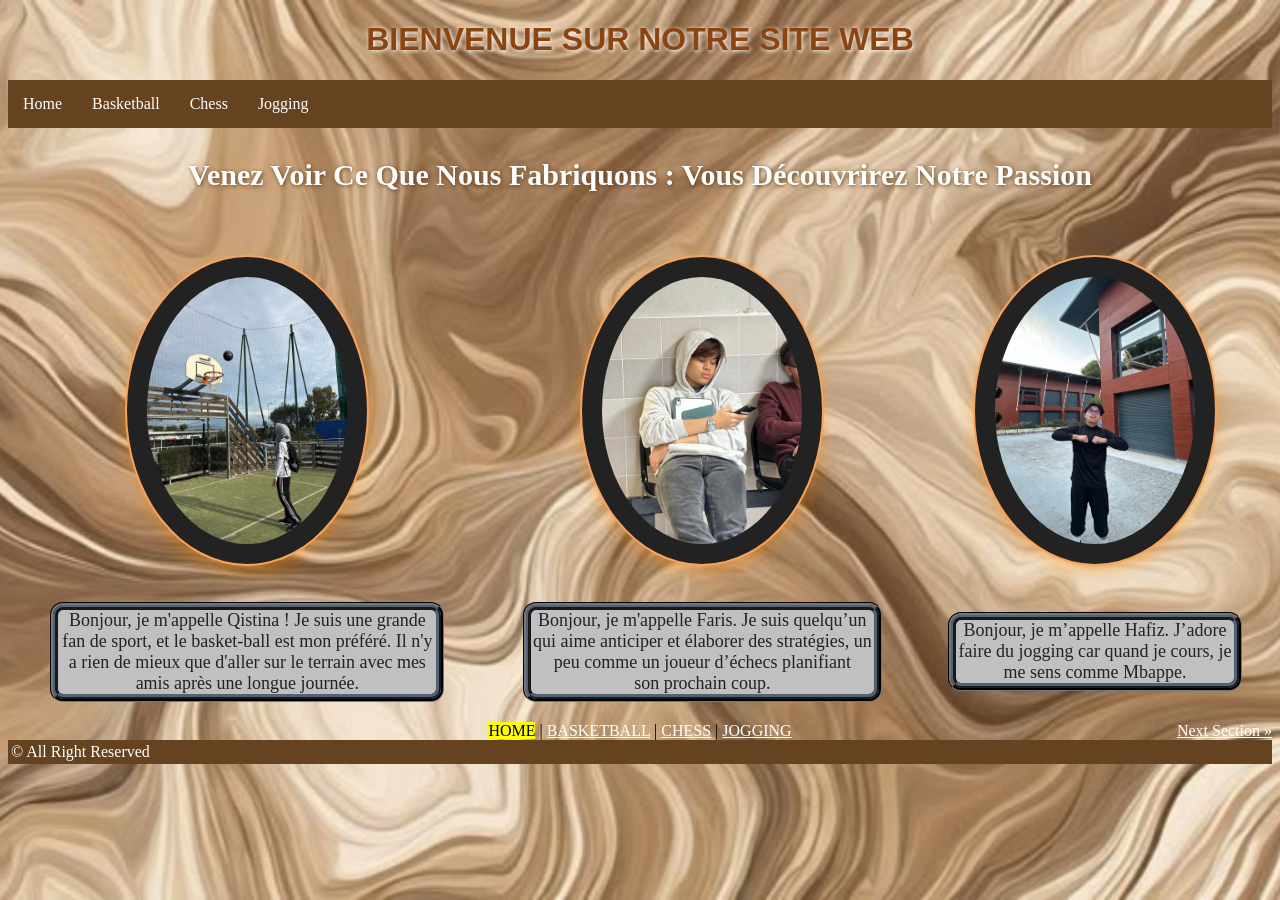
<file: index.html>
<!DOCTYPE html>
<html lang="fr">

    <head>
        <meta charset="utf-8">
        <title>The Trio's Website</title>
        <link rel="stylesheet" href="websiteCSS.css">
    </head>

    <body>

        <h1>BIENVENUE SUR NOTRE SITE WEB</h1>

        <!--this is from youtube
        lien: https://youtu.be/f3uCSh6LIY0?si=7j-RvggcI6v3fJtY -->
        <nav class="navbar">
            <ul>
                <li><a href="index.html">Home</a></li>
                <li><a href="basketball.html">Basketball</a></li>
                <li><a href="chess.html">Chess</a></li>
                <li><a href="jogging.html">Jogging</a></li>
            </ul>
        </nav>

        <main>
            <h3>  Venez Voir Ce Que Nous Fabriquons : Vous Découvrirez Notre Passion </h3>
        </main>

        <table>
                <tr>
                    <td>
                        <a href="basketball.html">
                            <img class="QIS" src="images/qis.jpg" 
                            alt="Voici Qistina en train de jouer au basketball." 
                            title="Plongez dans l'univers de Qistina"
                            height="200"
                            width="180">
                        </a>
                    
                    </td>

                    <td>
                        <a href="chess.html">
                        <img class="SIRA" src="images/sira.jpg" 
                        alt="Voici Sira en train de jouer aux échecs." 
                        title="Plongez dans l'univers de Sira"
                        height="200"
                        width="180">
                        </a>
                        
                    </td>

                    <td>
                        <a href="jogging.html">
                        <img class="APIZ" src="images/hafiz.jpg" 
                        alt="Voici Hafiz juste après son jogging."
                        title="Plongez dans l'univers de Hafiz"
                        height="200"
                        width="180">
                        </a>
                        
                    </td>
                </tr>
    
                <tr>
                    <td><p id="qis" class="membre">Bonjour, je m'appelle Qistina ! Je suis une grande fan de sport, et le basket-ball est mon préféré. Il n'y a rien de mieux que d'aller sur le terrain avec mes amis après une longue journée.</p></td>
                    <td><p id="sira" class="membre">Bonjour, je m'appelle Faris. Je suis quelqu’un qui aime anticiper et élaborer des stratégies, un peu comme un joueur d’échecs planifiant son prochain coup.</p></td>
                    <td><p id="hafiz" class="membre">Bonjour, je m’appelle Hafiz. J’adore faire du jogging car quand je cours, je me sens comme Mbappe.</p></td>
                </tr>
        </table>

        <div class="container">

                <div class="center">
                    <a class="navbar" href="index.html"><mark>HOME</mark></a>
                    | 
                    <a class="navbar" href="basketball.html">BASKETBALL</a> 
                    | 
                    <a class="navbar" href="chess.html">CHESS</a> 
                    | 
                    <a class="navbar" href="jogging.html">JOGGING</a> 
                </div>
                
                <div class="right">
                    <a class="navbar" href="basketball.html">Next Section &raquo;</a>
                </div>
        </div>

        <footer>
            &copy; All Right Reserved
        </footer>

    </body>

</html>
</file>
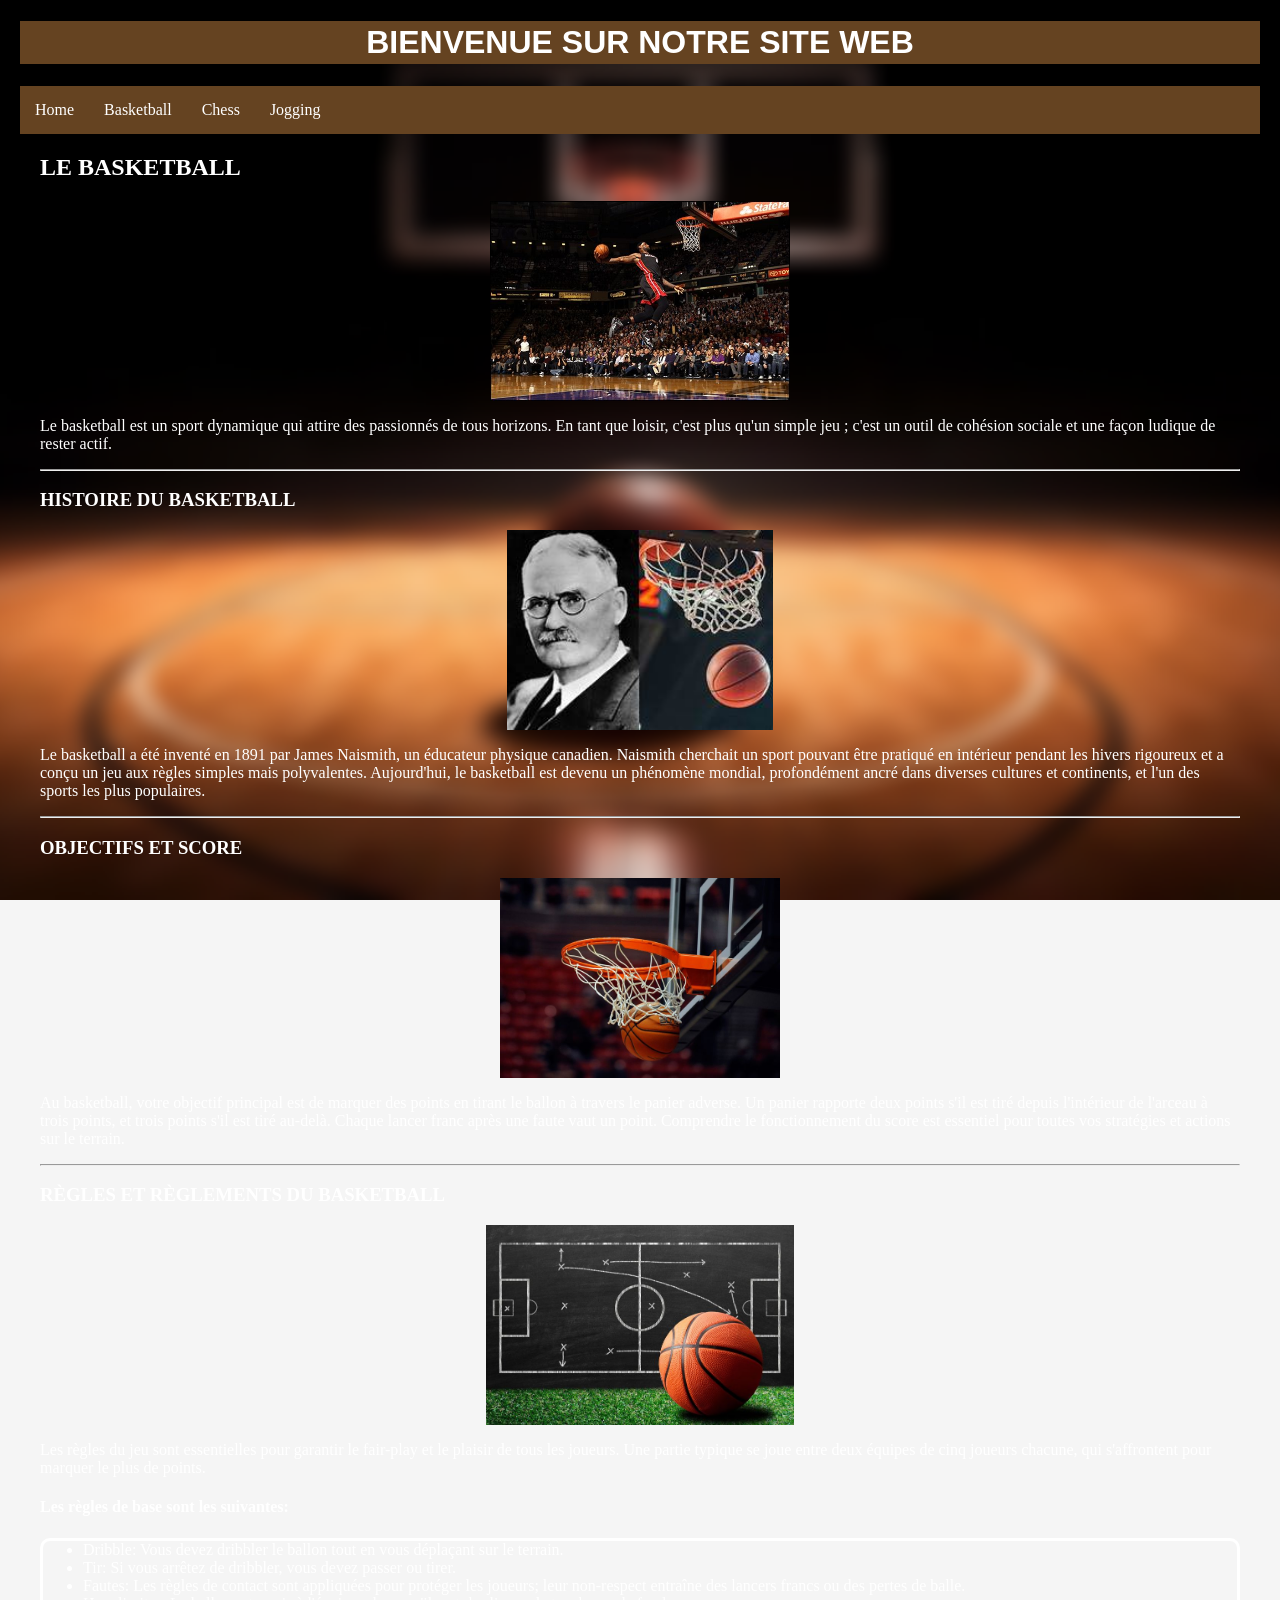
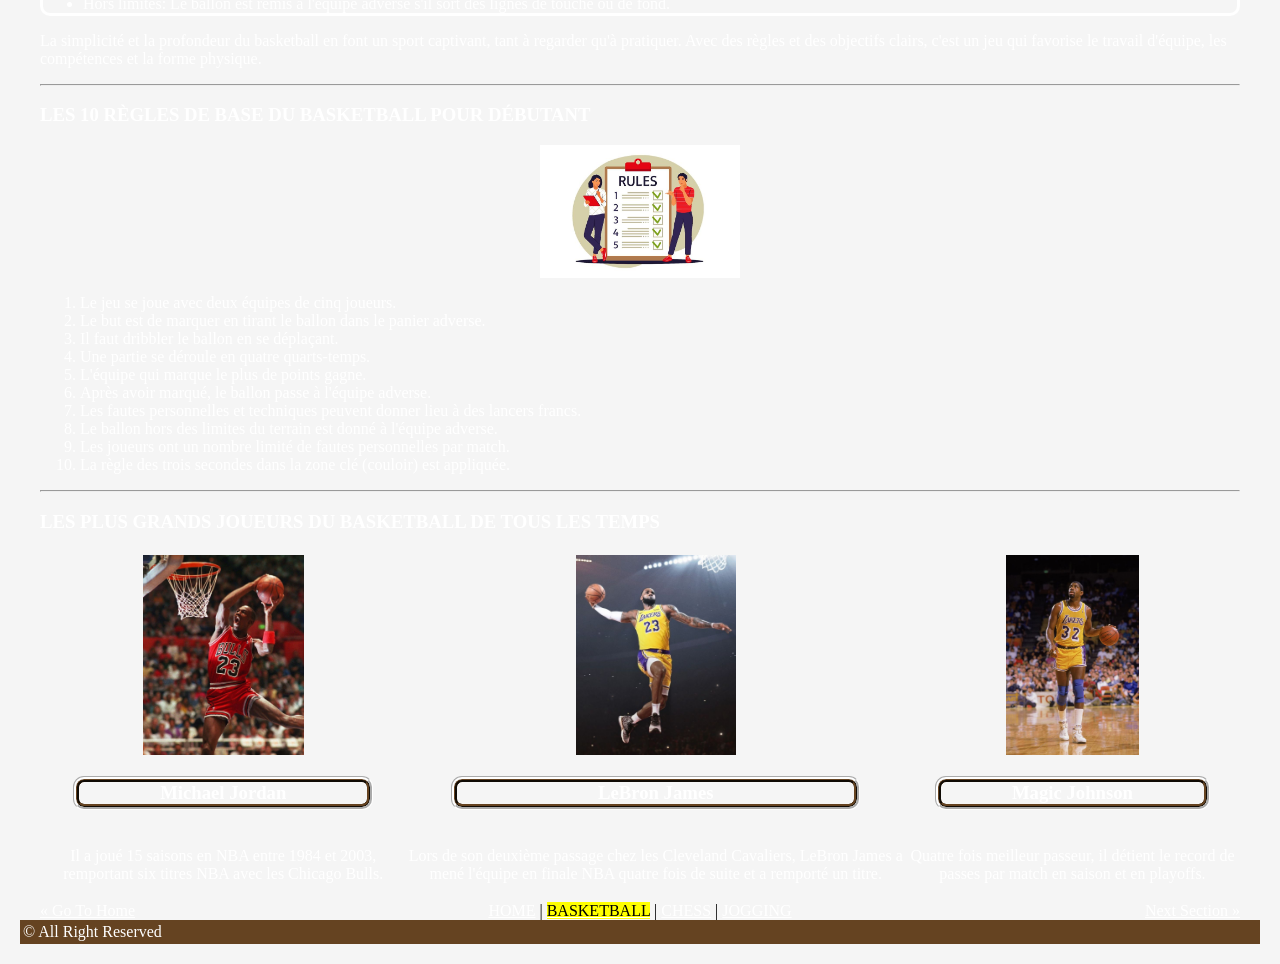
<file: basketball.html>
<!DOCTYPE html>

<html lang="fr">

    <head>
        <meta charset="utf-8">
        <title>The Trio's Website</title>
        <link rel="stylesheet" href="basketball.css">
    </head>

    <body>

        <h1>BIENVENUE SUR NOTRE SITE WEB</h1>

        <!--this is from youtube-->
        <nav class="navbar">
            <ul>
                <li><a href="index.html">Home</a></li>
                <li><a href="basketball.html">Basketball</a></li>
                <li><a href="chess.html">Chess</a></li>
                <li><a href="jogging.html">Jogging</a></li>
            </ul>
        </nav>

        <main>


            <h2>LE BASKETBALL</h2>
            <img src="images/dunk.jpeg" height="200" alt="C'est la photo du basket" title="C'est la photo du basket">
            <p>Le basketball est un sport dynamique qui attire des passionnés de tous horizons. En tant que loisir, c'est plus qu'un simple jeu ; c'est un outil de cohésion sociale et une façon ludique de rester actif.</p>
            <hr>


            <h3>HISTOIRE DU BASKETBALL</h3>
            <img src="images/histoire.jpeg" height="200" alt="James Naismith" title="James Naismith">
            <p>
            Le basketball a été inventé en 1891 par James Naismith, un éducateur physique canadien. Naismith cherchait un sport pouvant être pratiqué en intérieur pendant les hivers rigoureux et a conçu un jeu aux règles simples mais polyvalentes. Aujourd'hui, le basketball est devenu un phénomène mondial, profondément ancré dans diverses cultures et continents, et l'un des sports les plus populaires.
            </p>
            <hr>


            <h3>OBJECTIFS ET SCORE</h3>
            <img src="images/objectif.jpeg" height="200" alt="Objectifs et Score" title="Objectifs et Score">
            <p>
                Au basketball, votre objectif principal est de marquer des points en tirant le ballon à travers le panier adverse. Un panier rapporte deux points s'il est tiré depuis l'intérieur de l'arceau à trois points, et trois points s'il est tiré au-delà.
                Chaque lancer franc après une faute vaut un point. Comprendre le fonctionnement du score est essentiel pour toutes vos stratégies et actions sur le terrain.
            </p>
            <hr>


            <h3>RÈGLES ET RÈGLEMENTS DU BASKETBALL</h3>
            <img src="images/rules.jpeg" height="200" alt="Regles et Reglements du Basketball" title="Regles et Reglements du Basketball">
            <p>
            Les règles du jeu sont essentielles pour garantir le fair-play et le plaisir de tous les joueurs. Une partie typique se joue entre deux équipes de cinq joueurs chacune, qui s'affrontent pour marquer le plus de points.
            </p>
            <h4>Les règles de base sont les suivantes:</h4>
                <ul class="regles">
                    <li>Dribble: Vous devez dribbler le ballon tout en vous déplaçant sur le terrain.</li>
                    <li>Tir: Si vous arrêtez de dribbler, vous devez passer ou tirer.</li>
                    <li>Fautes: Les règles de contact sont appliquées pour protéger les joueurs; leur non-respect entraîne des lancers francs ou des pertes de balle.</li>
                    <li>Hors limites: Le ballon est remis à l'équipe adverse s'il sort des lignes de touche ou de fond. </li>
                </ul>
            <p>
                La simplicité et la profondeur du basketball en font un sport captivant, tant à regarder qu'à pratiquer. Avec des règles et des objectifs clairs, c'est un jeu qui favorise le travail d'équipe, les compétences et la forme physique.
            </p>
            
            <hr>
            <h3>LES 10 RÈGLES DE BASE DU BASKETBALL POUR DÉBUTANT</h3>
            <img src="images/tds.jpeg" alt="tds" width="200">
                <ol>
                    <li>Le jeu se joue avec deux équipes de cinq joueurs.</li>
                    <li>Le but est de marquer en tirant le ballon dans le panier adverse.</li>
                    <li>Il faut dribbler le ballon en se déplaçant.</li>
                    <li>Une partie se déroule en quatre quarts-temps.</li>
                    <li>L'équipe qui marque le plus de points gagne.</li>
                    <li>Après avoir marqué, le ballon passe à l'équipe adverse.</li>
                    <li>Les fautes personnelles et techniques peuvent donner lieu à des lancers francs.</li>
                    <li>Le ballon hors des limites du terrain est donné à l'équipe adverse.</li>
                    <li>Les joueurs ont un nombre limité de fautes personnelles par match.</li>
                    <li>La règle des trois secondes dans la zone clé (couloir) est appliquée.</li>
                </ol>


            <hr>
            <h3>LES PLUS GRANDS JOUEURS DU BASKETBALL DE TOUS LES TEMPS</h3>
            <table>
                <tr>
                    <td><img src="images/jordan.jpg" alt="michaelJordan" height="200" ></td>

                    <td><img src="images/lebron.jpeg" alt="lebronJames" height="200" ></td>

                    <td><img src="images/johnson.jpeg" alt="magicJohnson" height="200" ></td>
                </tr>
    
                <tr>
                    <td><h3 class="nom">Michael Jordan</h3></td>
                    <td><h3 class="nom">LeBron James</h3></td>
                    <td><h3 class="nom">Magic Johnson</h3></td>
                </tr>
                <tr>
                    <td><p class="player">Il a joué 15 saisons en NBA entre 1984 et 2003, remportant six titres NBA avec les Chicago Bulls.</p></td>
                    <td><p class="player">Lors de son deuxième passage chez les Cleveland Cavaliers, LeBron James a mené l'équipe en finale NBA quatre fois de suite et a remporté un titre.</p></td>
                    <td><p class="player">Quatre fois meilleur passeur, il détient le record de passes par match en saison et en playoffs.</p></td>
                </tr>
            </table>

            <div class="container">
                <div class="left">
                    <a class="navbar" href="index.html"> &laquo; Go To Home</a>
                </div>

                <div class="center">
                    <a class="navbar" href="index.html">HOME</a>
                    | 
                    <a class="navbar" href="basketball.html"><mark>BASKETBALL</mark></a> 
                    | 
                    <a class="navbar" href="chess.html">CHESS</a> 
                    | 
                    <a class="navbar" href="jogging.html">JOGGING</a> 
                </div>
                
                <div class="right">
                    <a class="navbar" href="chess.html">Next Section &raquo;</a>
                </div>
            </div>


        </main>

        <footer>
            &copy; All Right Reserved
        </footer>
 
    </body>

</html>
</file>
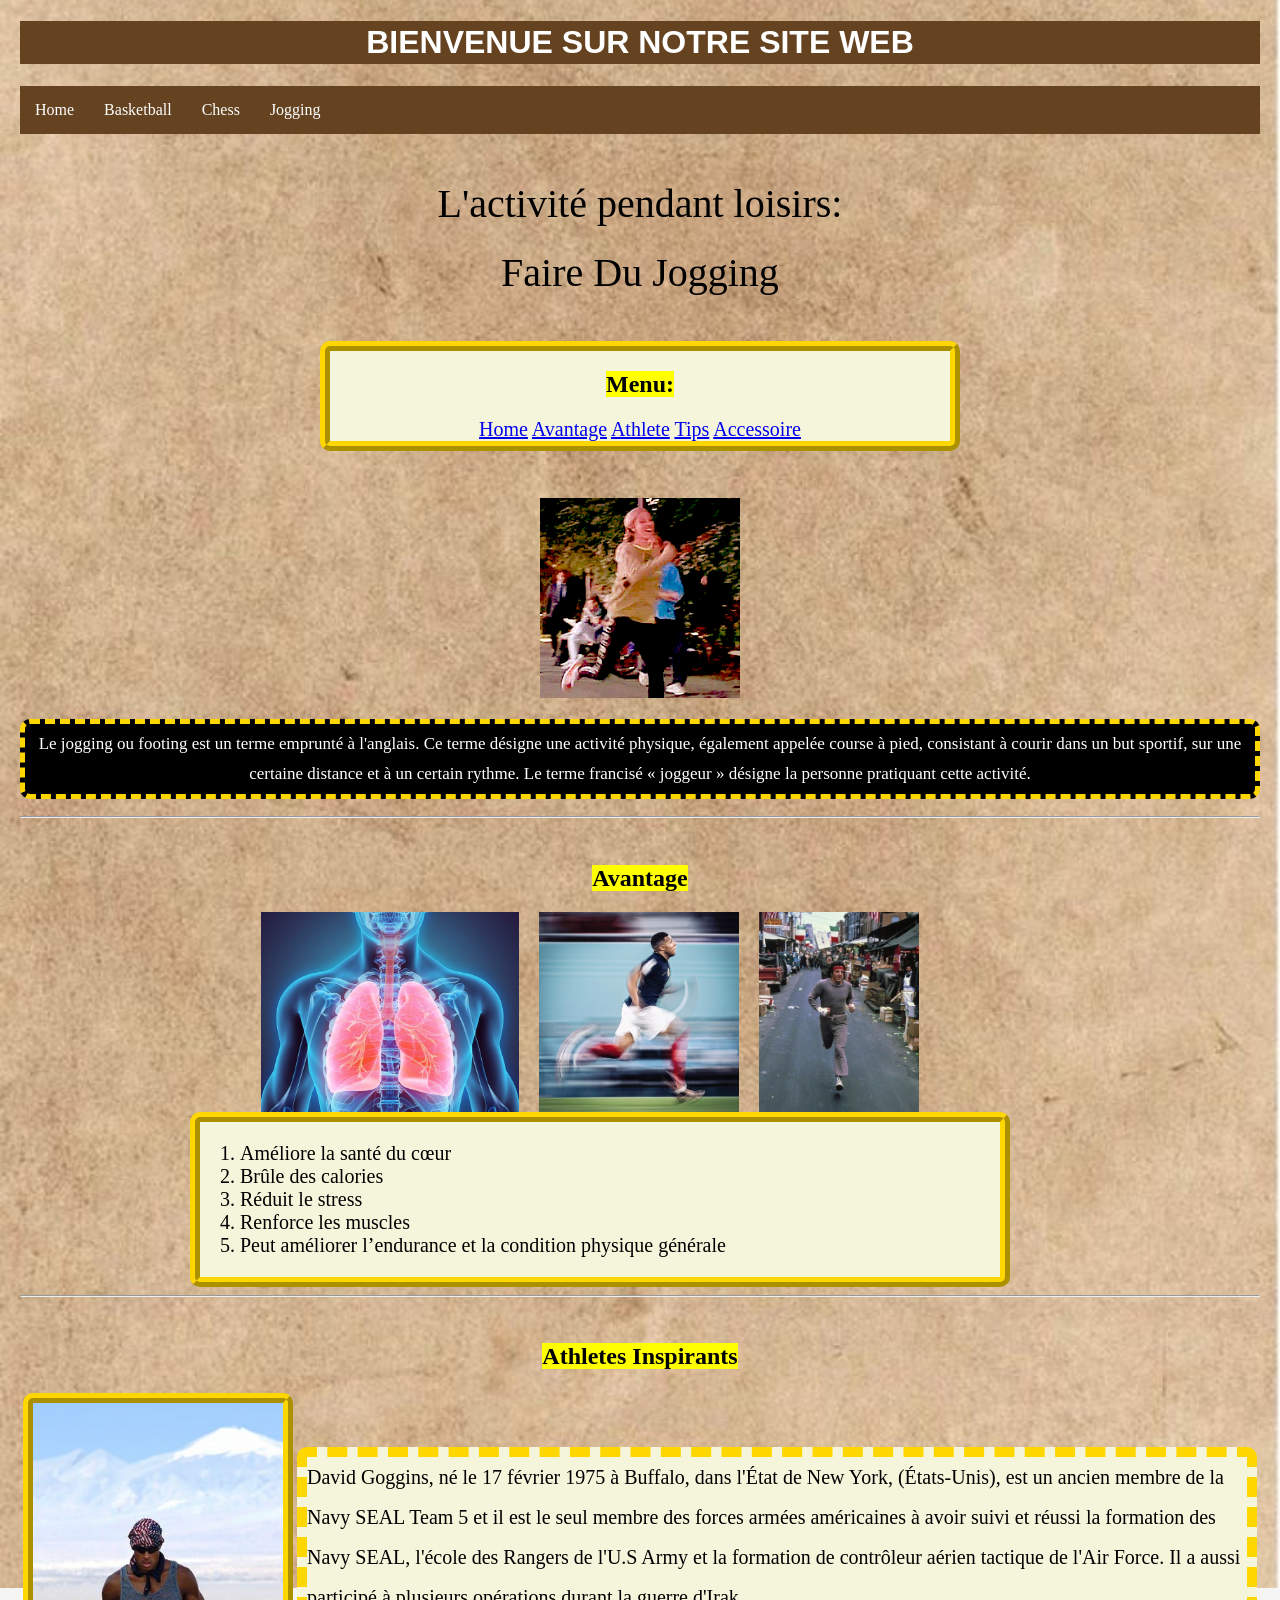
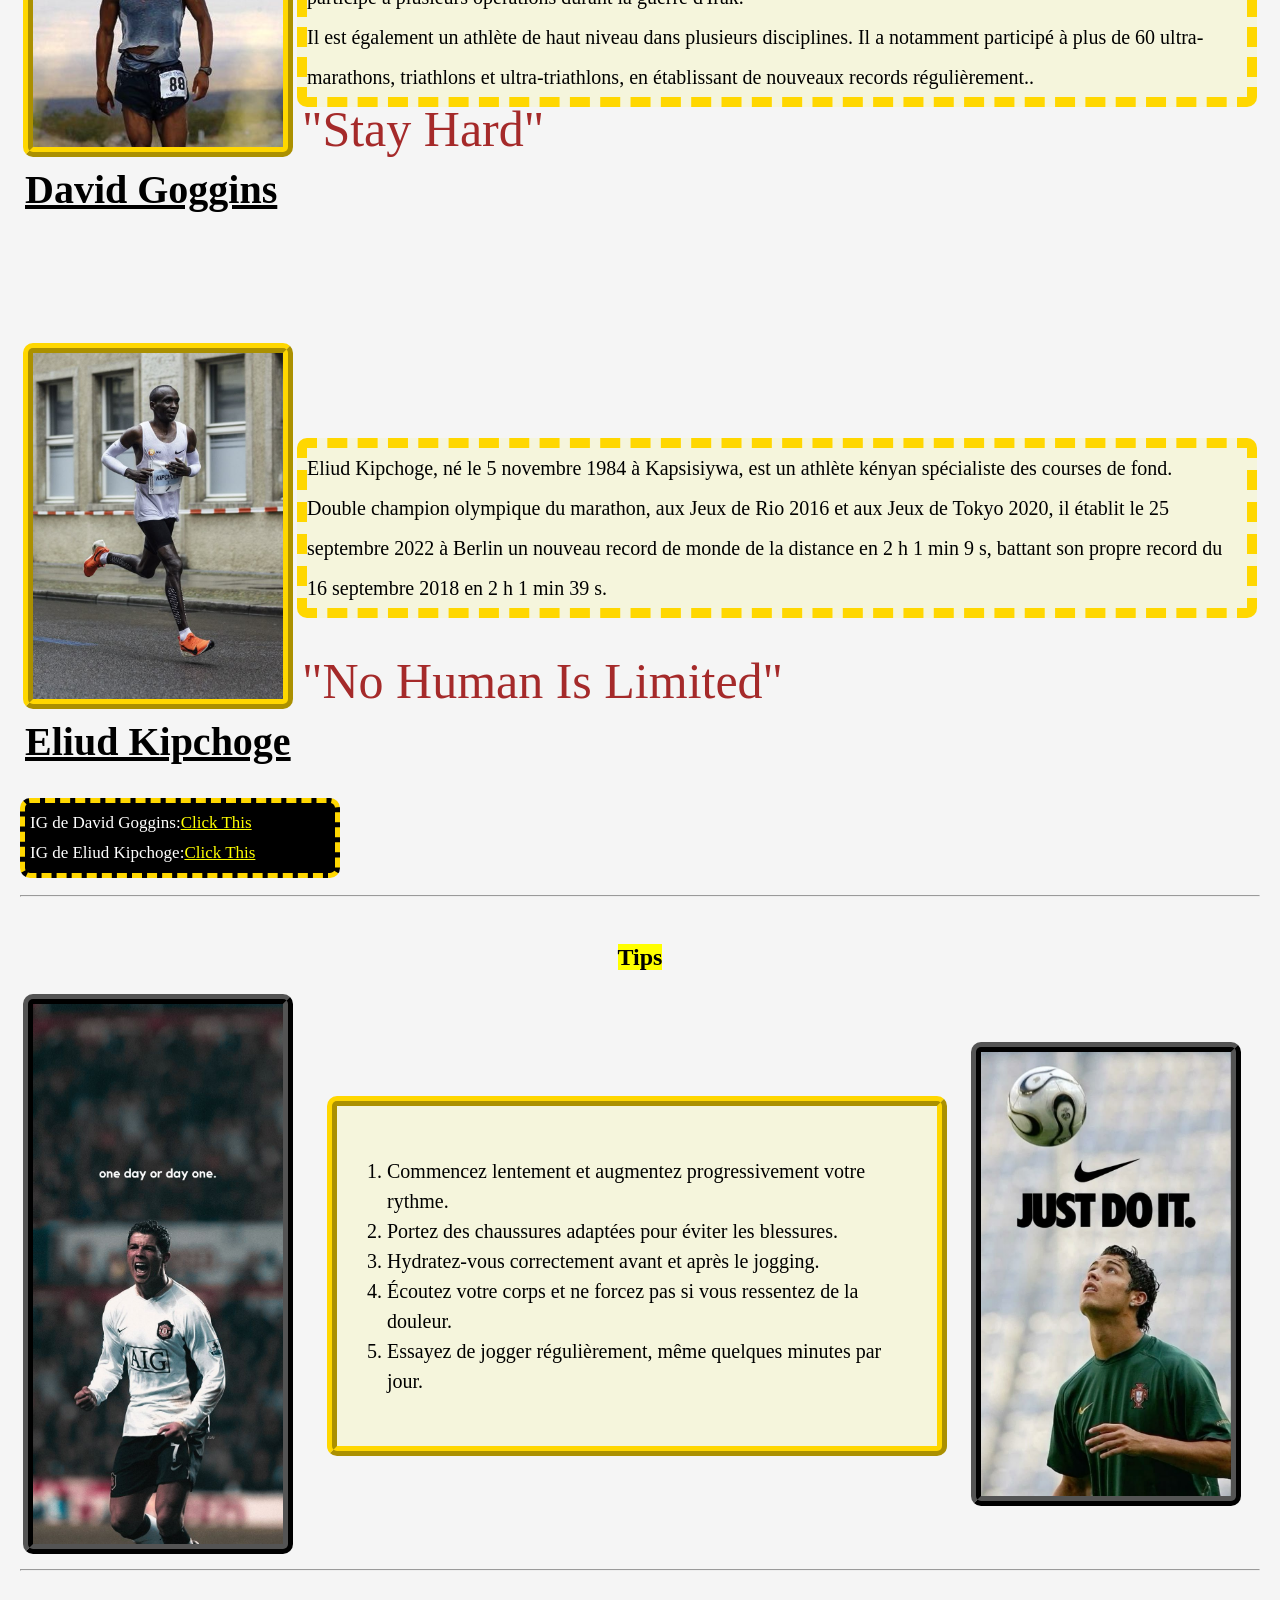
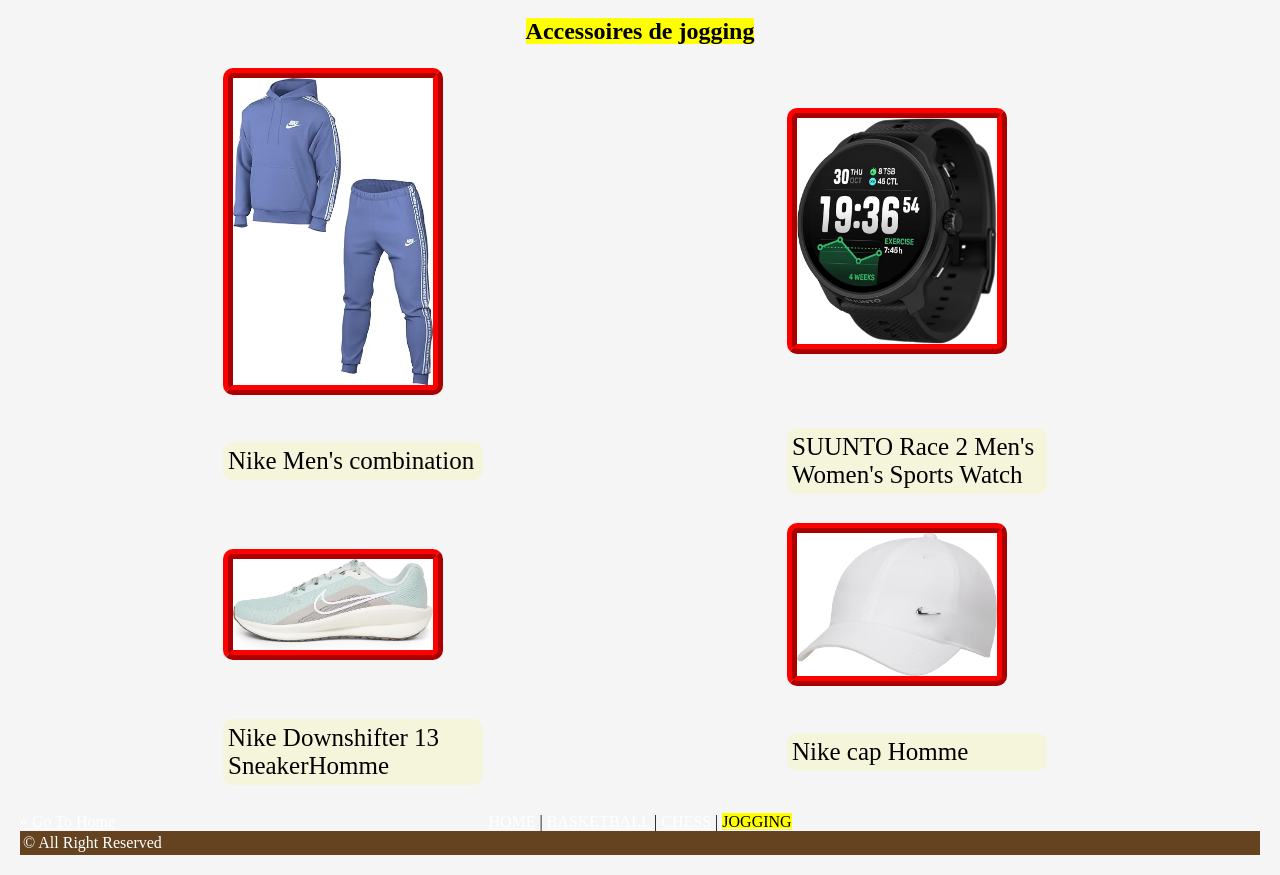
<file: jogging.html>
<!DOCTYPE html>
<html lang="fr">

    <head>
        <meta charset="utf-8">
        <title>The Trio's Website</title>
        <link rel="stylesheet" href="jogging.css">
    </head>

    <body>

        
        <h1 id="qis">BIENVENUE SUR NOTRE SITE WEB</h1>

        <!--this is from youtube-->
        <nav class="navbar">
            <ul>
                <li><a href="index.html">Home</a></li>
                <li><a href="basketball.html">Basketball</a></li>
                <li><a href="chess.html">Chess</a></li>
                <li><a href="jogging.html">Jogging</a></li>
            </ul>
        </nav>


        <div class="center">
	        <p class="fontTitle">L'activité pendant loisirs:</p>
	        <p class="fontTitle2">Faire Du Jogging</p>
        </div>

        <section id="p4">
	        <h2 class="center"><mark>Menu:</mark></h2>
	        <div class="menuCaption center">
		        <a href="#home">Home</a>
		        <a href="#avantage">Avantage</a>
		        <a href="#athlete">Athlete</a>
		        <a href="#tips">Tips</a>
		        <a href="#accessoire">Accessoire</a>
	        </div>
        </section>

        <!--Quel est jogging?-->
        <p id="home"></p>
        <div style="text-align: center;">
	        <img src="GIFJog.gif" alt="Jogging" height="200">
	        <p class="p7">Le jogging ou footing est un terme emprunté à l'anglais. Ce terme désigne une activité physique, également appelée course à pied, consistant à courir dans un but sportif, sur une certaine distance et à un certain rythme. Le terme francisé « joggeur » désigne la personne pratiquant cette activité.</p>
        </div>
        <hr>


        <!--Avantage-->
        <p id="avantage"></p>
        <section class="center">
	        <h2 ><mark>Avantage</mark></h2>
	        <div class="avantage-images" style="margin-left:-100px">
	            <img  src="LungHealthy.jpeg" alt="Lung" height="200">
	            <img  src="mbappeJog.jpeg" alt="Mbappe Jogging" height="200">
	            <img  src="rockyJog.jpeg" alt="Rocky Jogging" height="200">
	        </div>
        </section>
        <div class="captionAvantage">
            <ol>
	            <li>Améliore la santé du cœur</li>
	            <li>Brûle des calories </li>
	            <li>Réduit le stress</li>
	            <li>Renforce les muscles</li>
	            <li>Peut améliorer l’endurance et la condition physique générale</li>
            </ol>
        </div>
        <hr>


        <!--Athletes Inspirants-->
        <p id="athlete"></p>
        <h2 class="center"><mark>Athletes Inspirants</mark></h2>

        <table>
	    <tr>
		    <td><img src="davidGoggins.jpeg" alt="athlete1" width="250" class="imageBorder"></td>
		    <td><div class="expCelebre">David Goggins, né le 17 février 1975 à Buffalo, dans l'État de New York, (États-Unis), est un ancien membre de la Navy SEAL Team 5 et il est le seul membre des forces armées américaines à avoir suivi et réussi la formation des Navy SEAL, l'école des Rangers de l'U.S Army et la formation de contrôleur aérien tactique de l'Air Force. Il a aussi participé à plusieurs opérations durant la guerre d'Irak.


			<br>Il est également un athlète de haut niveau dans plusieurs disciplines. Il a notamment participé à plus de 60 ultra-marathons, triathlons et ultra-triathlons, en établissant de nouveaux records régulièrement..</div></td>
	    </tr>
	    <tr>
		    <td></td>
		    <td><p class="sizequote">"Stay Hard"</p></td>
	    </tr>
        </table>
        <h2 class="caption"><ins>David Goggins</ins></h2>
        <p class="space"></p>
        <table>
	        <tr>
		        <td><img src="Kipchoge.jpeg" alt="athlete2" width="250" class="imageBorder"></td>
		        <td><div class="expCelebre">Eliud Kipchoge, né le 5 novembre 1984 à Kapsisiywa, est un athlète kényan spécialiste des courses de fond.
		        <br>Double champion olympique du marathon, aux Jeux de Rio 2016 et aux Jeux de Tokyo 2020, il établit le 25 septembre 2022 à Berlin un nouveau record de monde de la distance en 2 h 1 min 9 s, battant son propre record du 16 septembre 2018 en 2 h 1 min 39 s.</div></td>
	        </tr>
	    <tr>
		    <td></td>
		    <td><p class="sizequote">"No Human Is Limited"</p></td>
	    </tr>
        </table>
        <h2 class="caption"><ins>Eliud Kipchoge</ins></h2>
        <p class="p7 captionIG">IG de David Goggins:<a href="https://www.instagram.com/davidgoggins/?utm_source=chatgpt.com" style="color: yellow;">Click This</a><br>
	IG de Eliud Kipchoge:<a href="https://www.instagram.com/kipchogeeliud/" style="color: yellow;">Click This</a></p>

        <hr>


        <!--Tips-->
        <p id="tips"></p>
        <h2 class="center"><mark>Tips</mark></h2>
        <table>
	        <tr>
		        <td><img src="ronaldo(2).jpeg" alt="ronaldo2" width="250" class="imageBorder2"></td>
		        <td>
                    <ol class="font40 captionTip">
					    <li>Commencez lentement et augmentez progressivement votre rythme.</li>
					    <li>Portez des chaussures adaptées pour éviter les blessures.</li>
					    <li>Hydratez-vous correctement avant et après le jogging.</li>
					    <li>Écoutez votre corps et ne forcez pas si vous ressentez de la douleur.</li>
					    <li>Essayez de jogger régulièrement, même quelques minutes par jour.</li>
					</ol>
                </td>
		        <td><img src="ronaldo.jpeg" alt="ronaldo1" width="250" class="marginpicture imageBorder2"></td>
	        </tr>
        </table>
        <hr>

        <!--Accessoires-->
        <p id="accessoire"></p>
        <h2 class="center"><mark>Accessoires de jogging</mark></h2>
        <table>
	        <tr>
		        <td><a href="https://www.amazon.fr/Nike-Fleece-Tracksuit-Polar-White/dp/B0CRRTMHTX/ref=sr_1_4_sspa?crid=D5C1ISTB143Q&dib=eyJ2IjoiMSJ9.[base64].gTcdYdVERcxjTyiKJU-dkPaDdK_zjHMdveDAf7h_FkU&dib_tag=se&keywords=nike%2Btracksuit%2Bjogging&qid=1760511008&sprefix=nike%2Btracksuit%2Bjogging%2Caps%2C159&sr=8-4-spons&sp_csd=d2lkZ2V0TmFtZT1zcF9hdGY&th=1&psc=1" target="_blank">
			        <img src="niketracksuit.jpg" alt="tracksuit" width="200" class="space2 imageBorder3"></a></td>
		        <td><a href="https://www.amazon.fr/gp/aw/d/B0FFC35CSC/?encoding=UTF8&pd_rd_plhdr=t&aaxitk=7d01a42651f059abc0c935cfa1ea8051&hsa_cr_id=0&qid=1760511299&sr=1-1-e0fa1fdd-d857-4087-adda-5bd576b25987&aref=YFR9buGoWX&ref=sbx_be_s_sparkle_dlcd_asin_0_img&pd_rd_w=Z9RMH&content-id=amzn1.sym.17d8b547-4978-434d-a051-2563e46b5baf%3Aamzn1.sym.17d8b547-4978-434d-a051-2563e46b5baf&pf_rd_p=17d8b547-4978-434d-a051-2563e46b5baf&pf_rd_r=9M7B0ZVSF31QYQDWYY3R&pd_rd_wg=urlxo&pd_rd_r=ee319919-8571-4e84-ba99-7cad9593805e&th=1" target="_blank">
			        <img src="suntowatch.jpg" alt="watch" width="200" class="space3 imageBorder3"></a></td>
	        </tr>
	        <tr>
		        <td><p class="captionamazonleft">Nike Men's combination</p></td>
		        <td><p class="captionamazonright">SUUNTO Race 2 Men's Women's Sports Watch</p></td>
	        </tr>
	        <tr>
		        <td><a href="https://www.amazon.fr/-/en/Nike-Mens-Downshifter-Sneaker-Multicoloured/dp/B0DPHZK635/ref=sr_1_15?crid=2AFBPDMTWWOO2&dib=eyJ2IjoiMSJ9.[base64].MT5J0ELV7PwNjPE4-PfHde1rwSha_fqCLT1jApm4jWw&dib_tag=se&keywords=nike%2Bshoes%2Brunning&qid=1760511114&sprefix=nike%2Bshoes%2Brunning%2Caps%2C223&sr=8-15&th=1&psc=1" target="_blank">
			        <img src="nikeshoe.jpg" alt="shoe" width="200" class="space2 imageBorder3"></a></td>
		        <td><a href="https://www.amazon.fr/-/en/FB5372-100-Nike-Club-Cap-Men/dp/B0C4YV6K6Z/ref=sr_1_3?crid=2MKROMJNBVHSB&dib=eyJ2IjoiMSJ9.[base64].nhhQYwtwdFCQ1yyciKyk_GLdkJoHKDPyJtoEzjLzuro&dib_tag=se&keywords=nike%2Bcap&qid=1760512398&sprefix=nike%2Bcap%2Caps%2C472&sr=8-3&th=1&psc=1" target="_blank">
			        <img src="nikecap.jpg" alt="cap" width="200" class="space3 imageBorder3"></a></td>
	        </tr>
	        <tr>
		        <td><p class="captionamazonleft">Nike Downshifter 13 SneakerHomme</p></td>
		        <td><p class="captionamazonright">Nike cap Homme</p></td>
	        </tr>
	
        </table>


		<div class="container">
                <div class="left">
                    <a class="navbar" href="index.html"> &laquo; Go To Home</a>
                </div>

                <div class="center">
                    <a class="navbar" href="index.html">HOME</a>
                    | 
                    <a class="navbar" href="basketball.html">BASKETBALL</a> 
                    | 
                    <a class="navbar" href="chess.html">CHESS</a> 
                    | 
                    <a class="navbar" href="jogging.html"><mark>JOGGING</mark></a> 
                </div>

        </div>

        <footer>
            &copy; All Right Reserved
        </footer>

    </body>





</html>
</file>
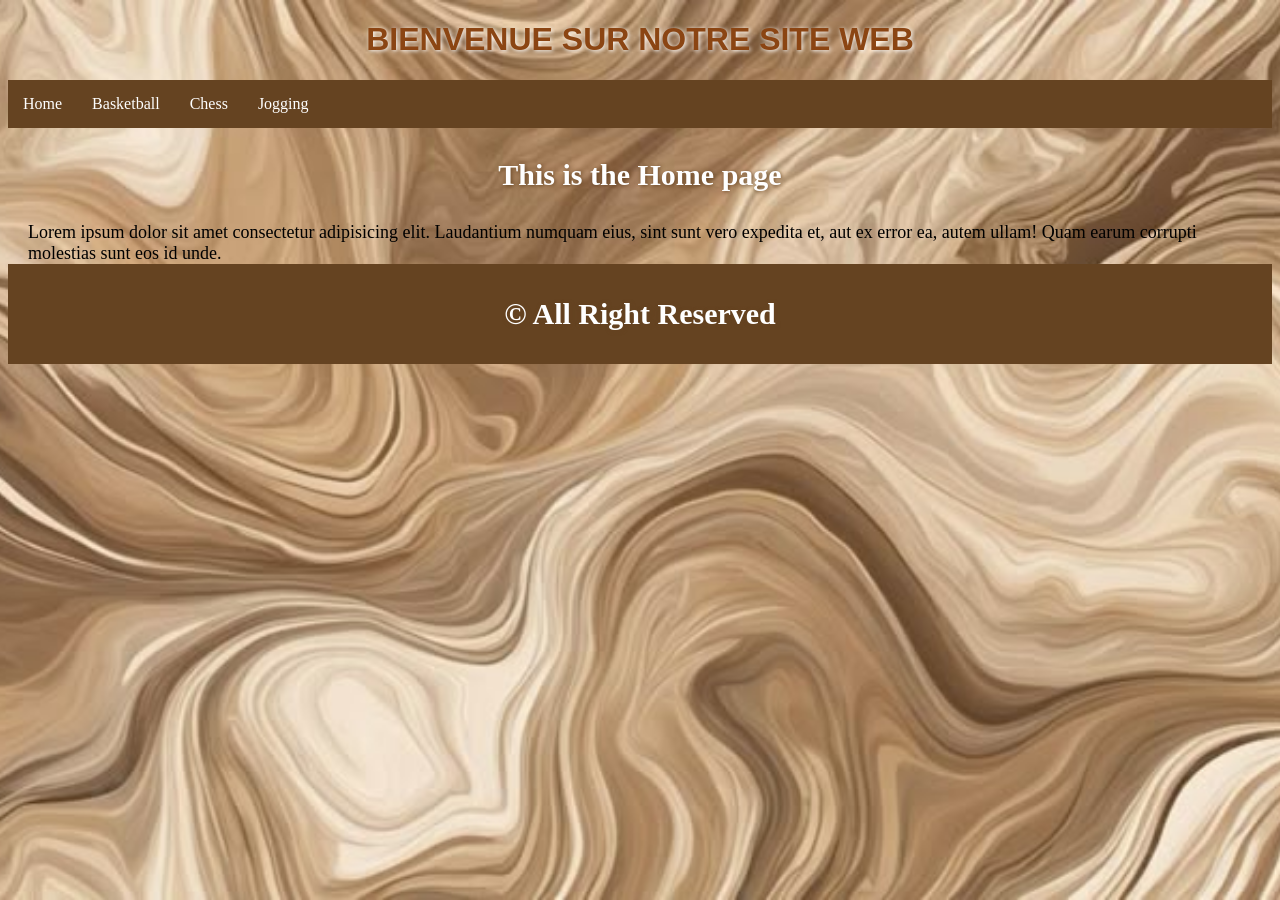
<file: trio.html>
<!DOCTYPE html>
<html>

    <head>
        <title>The Trio's Website</title>
        <link rel="stylesheet" href="websiteCSS.css">
    </head>



    <body>

        <h1>BIENVENUE SUR NOTRE SITE WEB</h1>
        <link href="https://fonts.googleapis.com/css2?family=Press+Start+2P&display=swap" rel="stylesheet">

        <!--this is from youtube-->
        <nav class="navbar">
            <ul>
                <li><a href="home.html">Home</a></li>
                <li><a href="basketball.html">Basketball</a></li>
                <li><a href="chess.html">Chess</a></li>
                <li><a href="jogging.html">Jogging</a></li>
            </ul>
        </nav>

        <main>
            <h3>This is the Home page</h3>
            <p>Lorem ipsum dolor sit amet consectetur adipisicing elit. Laudantium numquam eius, sint sunt vero expedita et, aut ex error ea, autem ullam! Quam earum corrupti molestias sunt eos id unde.</p>
        </main>

    </body>

    <footer>
        <h3> &copy; All Right Reserved</h3>
    </footer>
    
</html>
</file>
<file: websiteCSS.css>
h3{    
    font-size: 30px; 
    border-radius: 3px;
    text-align: center;
    color: white;
    font-family: "Georgia", serif;
    text-shadow: 1px 1px 4px #654321;
}
        
p{
    font-size: 18px;
    margin: 0;
}

body{
    background-image: url(images/bg.jpeg);
    background-repeat: no-repeat;
    background-attachment: fixed;
    background-position: center;
    background-size: cover;
}

        
#title{
    color: white ;
}

main{
    margin-left: 20px;
    margin-right: 20px;
}

h1{
    text-align: center;
    font-family: "Georgia" , sans-serif;
    color: saddlebrown;
    text-shadow: 1px 1px 4px white;
    
}

.navbar ul{
    list-style-type: none;
    background-color: #654321;
    padding: 0px;
    margin: 0px;
    overflow: hidden;
}

.navbar a{
    color: white;
    text-decoration: none;
    padding: 15px;
    display: block;
    text-align: center;
}

.navbar a:hover{
    background-color:  #654321;
}

.navbar li{
    float: left;
}

footer{
    list-style-type: none;
    background-color: #654321;
    padding: 3px;
    margin: 0px;
    overflow: hidden;
    color: white;
}

.navbar{
    color: white;
}

.container{
    display: grid;
    align-items: center;
    grid-template-rows: auto;
    grid-template-columns: 1fr auto 1fr ;
}

.right{
    grid-column: 3;
    justify-self: right;
}

.center{
    grid-column: 2;
    justify-self: center;
}

img {
    display: block;
    margin-left: auto;
    margin-right: auto;
}

.membre{
    text-align: center;
    color: white;
}
 .QIS{
    color: #FFA500;                
    background-color: #222;        
    width: 300px;
    margin: 30px auto;
    padding: 20px;
    text-align: center;
    border: 2px solid #4dff71;   
    border-radius: 12px;
    box-shadow: 0 6px 15px rgba(255,140,0,0.4);
    transition: transform 0.3s ease;
 }
 .QIS{
  width: 200px;
  height: auto;
  border-radius: 50%;           
  border: 2px solid sandybrown;
  margin-bottom: 15px;
}
#qis{
    border-style: ridge;
    outline-style: groove;
    border-width: 5px;
    border-color: #546373;
    background-color: silver;
    border-radius: 10px;
    width: 80%;
    margin: 20px auto;
    color: #222;
}

 .SIRA {
    color: #FFA500;                
    background-color: #222;        
    width: 300px;
    margin: 30px auto;
    padding: 20px;
    text-align: center;
    border: 2px solid #FFB84D;   
    border-radius: 12px;
    box-shadow: 0 6px 15px rgba(255,140,0,0.4);
    transition: transform 0.3s ease;
 }
 .SIRA {
  width: 200px;
  height: auto;
  border-radius: 50%;           
  border: 2px solid sandybrown;
  margin-bottom: 15px;
}
#sira{
   border-style: ridge;
    outline-style: groove;
    border-width: 5px;
    border-color: #546373;
    background-color: silver;
    border-radius: 10px;
    width: 80%;
    margin: 20px auto;
    color: #222;
}
 .APIZ{
    color: #FFA500;                
    background-color: #222;        
    width: 300px;
    margin: 30px auto;
    padding: 20px;
    text-align: center;
    border: 2px solid #FFB84D;   
    border-radius: 12px;
    box-shadow: 0 6px 15px rgba(255,140,0,0.4);
    transition: transform 0.3s ease;
 }
 .APIZ{
  width: 200px;
  height: auto;
  border-radius: 50%;           
  border: 2px solid sandybrown;
  margin-bottom: 15px;
}
#hafiz{
border-style: ridge;
    outline-style: groove;
    border-width: 5px;
    border-color: #546373;
    background-color: silver;
    border-radius: 10px;
    width: 80%;
    margin: 20px auto;
    color: #222;

}
</file>
<file: basketball.css>
body{
    margin: 20px;
    background-color: whitesmoke;
}

main{
    margin-left: 20px;
    margin-right: 20px;
}

h1{
    text-align: center;
    font-family: "Georgia" , sans-serif;
    border-style: solid;
    border-color: #654321;
    background-color: #654321;
    color: white;
}

.navbar ul{
    list-style-type: none;
    background-color: #654321;
    padding: 0px;
    margin: 0px;
    overflow: hidden;
}

.navbar a{
    color: white;
    text-decoration: none;
    padding: 15px;
    display: block;
    text-align: center;
}

.navbar a:hover{
    background-color:  #654321;
}

.navbar li{
    float: left;
}

body{
    background-image: url(images/image.png);
    background-repeat: no-repeat;
    background-attachment: fixed;
    background-position: center;
    background-size: cover;
}

p{
    color: white;
}

h2{
    color: white;
}

h3{
    color: white;
}

ul{
    color: white;
}

.regles{
    border-style: solid;
    border-width: 3px;
    border-color: white;
    border-radius: 10px;
}

h4{
    color: white;
}

img {
    display: block;
    margin-left: auto;
    margin-right: auto;
}

table{
    color: white;
}

.player{
    text-align: center;
}

.nom{
    border-style: ridge;
    text-align: center;
    outline-style: groove;
    border-width: 3px;
    border-color: #654321;
    border-radius: 8px;
    width: 80%;
    margin: 20px auto;
    color: white;
}

ol{
    color: white;
}

footer{
    list-style-type: none;
    background-color: #654321;
    padding: 3px;
    margin: 0px;
    overflow: hidden;
    color: white;
}

.navbar{
    color: white;
}

.right{
    grid-column: 3;
    justify-self: right;
}

.center{
    grid-column: 2;
    justify-self: center;
}

.left{
    grid-column: 1;
    justify-self: auto;
}

.container{
    display: grid;
    align-items: center;
    grid-template-rows: auto;
    grid-template-columns: 1fr auto 1fr ;
}
</file>
<file: jogging.css>
body{
    margin: 20px;
    background-color: whitesmoke;
}

main{
    margin-left: 20px;
    margin-right: 20px;
}

#qis{
    text-align: center;
    font-family: "Georgia" , sans-serif;
    border-style: solid;
    border-color: #654321;
    background-color: #654321;
    color: white;
}

.navbar ul{
    list-style-type: none;
    background-color: #654321;
    padding: 0px;
    margin: 0px;
    overflow: hidden;
}

.navbar a{
    color: white;
    text-decoration: none;
    padding: 15px;
    display: block;
    text-align: center;
}

.navbar a:hover{
    background-color:  #654321;
}

.navbar li{
    float: left;
}


footer{
    list-style-type: none;
    background-color: #654321;
    padding: 3px;
    margin: 0px;
    overflow: hidden;
    color: white;
}

.expjog{
    font-size: 30px;
}

.center{
    text-align: center;
}

ol{
    font-size:20px;
}

.space{
    margin-top: 100px;
}

.caption{
    margin-left:5px; 
    font-size:40px;
    margin-top: -50px;
}

.sizequote{
    margin-top:-70px;
    font-size: 50px;
    font-family: "Dancing Script", cursive;
    color: brown;
}

.font40{
    font-size: 20px;
}

.space2{
    margin-left: 200px;  
}

.space3{
  margin-left:300px;
}

.marginpicture{
    margin-left:20px;
}

.captionamazonright{
    font-size: 25px;
    margin-left: 300px;
    color: black;
    background-color: beige;
    width:250px;
}

.captionamazonleft{
    font-size: 25px;
    margin-left: 200px; 
    color: black;
    background-color: beige;
    width:250px;
}

.font30{
    font-size: 30px;
}

.menuCaption{
    margin:0 30px;
    font-size: 20px;
    padding: 0 10px;
}

.gapbetween{
    margin-top: 50px;
}

.captionTip{
    margin-left: 30px;
    width: 500px;
    border-style: ridge;
    border-width: 10px;
    border-color: gold;
    border-radius: 10px;
    background-color: beige;
    padding: 50px;
    line-height: 30px;
}

body{
    background-image: url(beigebackground.jpeg);
    background-repeat: no-repeat;
    background-attachment: fixed;
    background-position: center;
    background-size: cover;
}

p{
    border-width: 5px;
    border-color: gold;
    border-radius: 10px;
    padding: 5px;
    font-size: 17px;
    color: white;
}

.p7{
    border-style: dashed;
    background-color: black;
    line-height: 30px;
}

#p2{
    border-style: dashed;
}

#p4{
    border-style: ridge;
    border-width: 10px;
    border-color: gold;
    border-radius: 10px;
    background-color: beige;
    width: 50%;
    margin: 20px auto;
}

.imageBorder{
    border-style: ridge;
    border-width: 10px;
    border-radius: 10px;
    border-color: gold;
}

.imageBorder2{
    border-style: ridge;
    border-width: 10px;
    border-radius: 10px;
    border-color: black;
}

.imageBorder3{
    border-style: ridge;
    border-width: 10px;
    border-radius: 10px;
    border-color: red;
}

.captionIG{
    width: 300px;
}
.expCelebre{
    border-style: dashed;
    border-width: 10px;
    border-radius: 10px;
    border-color: gold;
    background-color: beige;
    line-height: 40px;
    font-size: 20px;
   
} 
.captionAvantage{
    margin-left: 170px;
    border-style: ridge;
    border-width: 10px;
    border-radius: 10px;
    border-color: gold;
    background-color: beige;
    width:800px;
}
.fontTitle{
    font-size: 40px;
    line-height: 50px;
    color: black;
}
.fontTitle2{
    font-size: 40px;
    margin-top: -30px;
    color: black;
}

.navbar{
    color: white;
}

.right{
    grid-column: 3;
    justify-self: right;
}

.center{
    grid-column: 2;
    justify-self: center;
}


.container{
    display: grid;
    align-items: center;
    grid-template-rows: auto;
    grid-template-columns: 1fr auto 1fr ;
}
/*This is from CHATGPT--*/
@media (max-width: 992px) {

  main, section, table, .captionAvantage, .captionTip {
    width: 100%;
    margin: 0 auto;
  }

  .captionAvantage, .captionTip {
    font-size: 18px;
    padding: 20px;
  }

  table {
    display: block;
    width: 100%;
    overflow-x: auto;
  }

  td, img {
    display: block;
    width: 100%;
    margin: 10px auto;
    text-align: center;
  }

  .captionamazonleft, .captionamazonright {
    margin-left: 0;
    width: 100%;
    text-align: center;
  }

  .menuCaption a {
    display: inline-block;
    margin: 5px;
    font-size: 18px;
  }

  .fontTitle, .fontTitle2 {
    font-size: 32px;
  }

  .captionTip {
    width: auto;
  }

  .space2, .space3 {
    margin: 20px auto;
  }

  .container {
    grid-template-columns: 1fr;
    text-align: center;
  }

  footer {
    text-align: center;
  }
}

.avantage-images {
  display: flex;
  justify-content: center;
  gap: 20px;
}

/*--This is from CHATGPT__*/
/* --- Phone (max-width: 480px) --- */
@media (max-width: 480px) {

  body {
    font-size: 14px;
    padding: 5px;
  }

  h1#qis {
    font-size: 20px;
    padding: 10px;
  }

  nav.navbar ul {
    display: flex;
    flex-direction: column;
    text-align: center;
  }

  nav.navbar li {
    float: none;
    width: 100%;
  }

  .menuCaption a {
    display: block;
    font-size: 16px;
    padding: 10px;
  }

  img {
    width: 100%;
    height: auto;
  }

  .captionAvantage, .captionTip {
    width: auto;
    font-size: 16px;
    padding: 15px;
  }

  ol {
    font-size: 16px;
    padding-left: 20px;
  }

  .fontTitle, .fontTitle2 {
    font-size: 26px;
    line-height: 35px;
  }

  .captionamazonleft, .captionamazonright {
    font-size: 18px;
    width: 90%;
    margin: 10px auto;
  }

  .p7, #p4 {
    width: 90%;
    margin: 10px auto;
  }

  .container {
    grid-template-columns: 1fr;
    text-align: center;
    gap: 10px;
  }

  footer {
    font-size: 12px;
    text-align: center;
    padding: 10px;
  }
}

@media (max-width: 992px) {
  .avantage-images { flex-wrap: wrap; }
  .avantage-images img { max-width: 30%; height: auto; }
}

@media (max-width: 480px) {
  .avantage-images { flex-direction: column; align-items: center; }
  .avantage-images img { max-width: 80%; }
}
</file>
